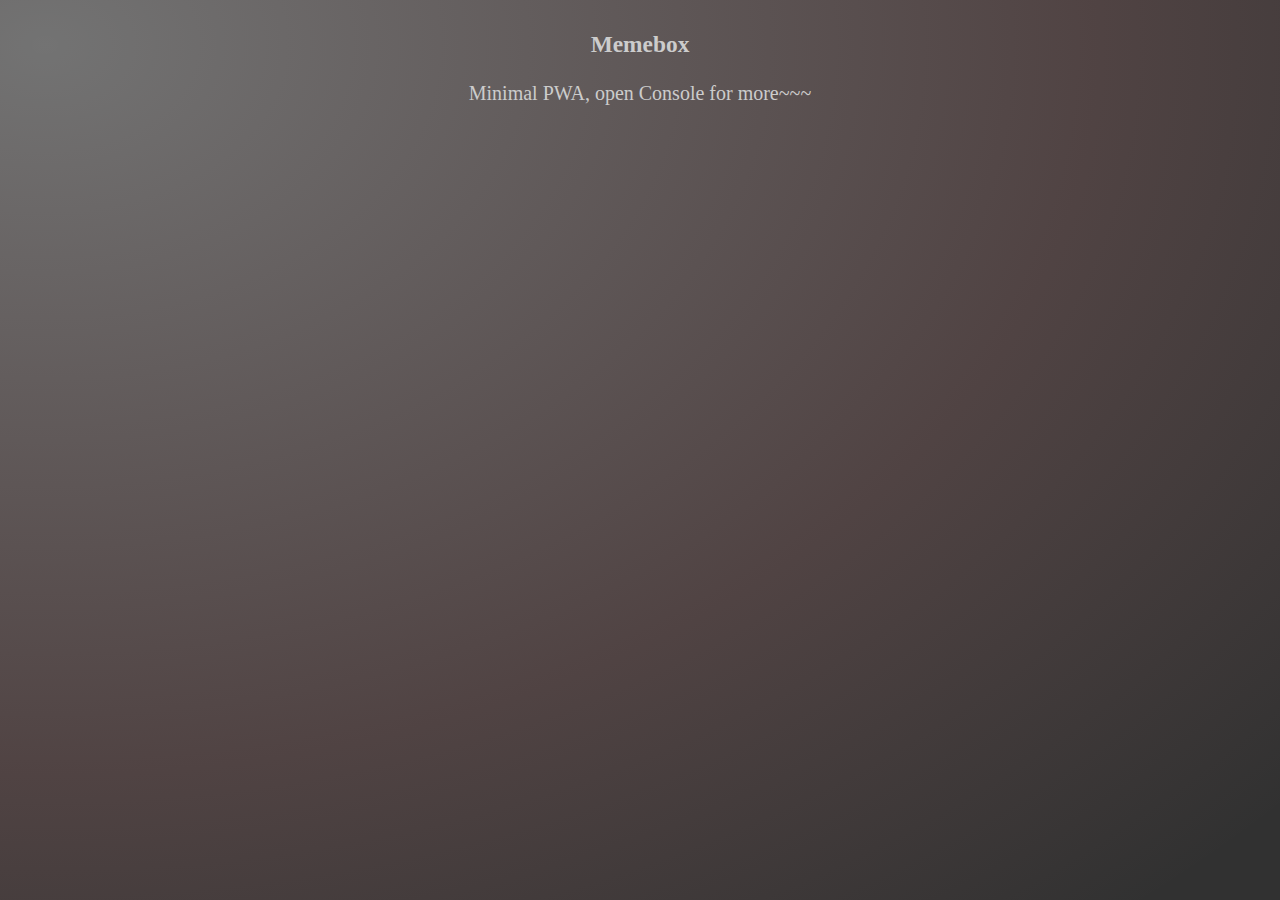
<file: pwa/index.html>
<head>
    <title>Minimal PWA</title>
    <meta charset="utf-8">
    <meta name="viewport" content="width=device-width, user-scalable=no" />
    <link rel="stylesheet" type="text/css" href="main.css">
    <link rel="manifest" href="manifest.json">
</head>

<body>
    <h3>Memebox</h3>
    <div class="main-text">Minimal PWA, open Console for more~~~</div>
    <script type="text/javascript">
    if (navigator.serviceWorker != null) {
        navigator.serviceWorker.register("sw.js").then(function(registration) {
        	console.log(registration.scope);
        })
    }
    </script>
</body>
</file>
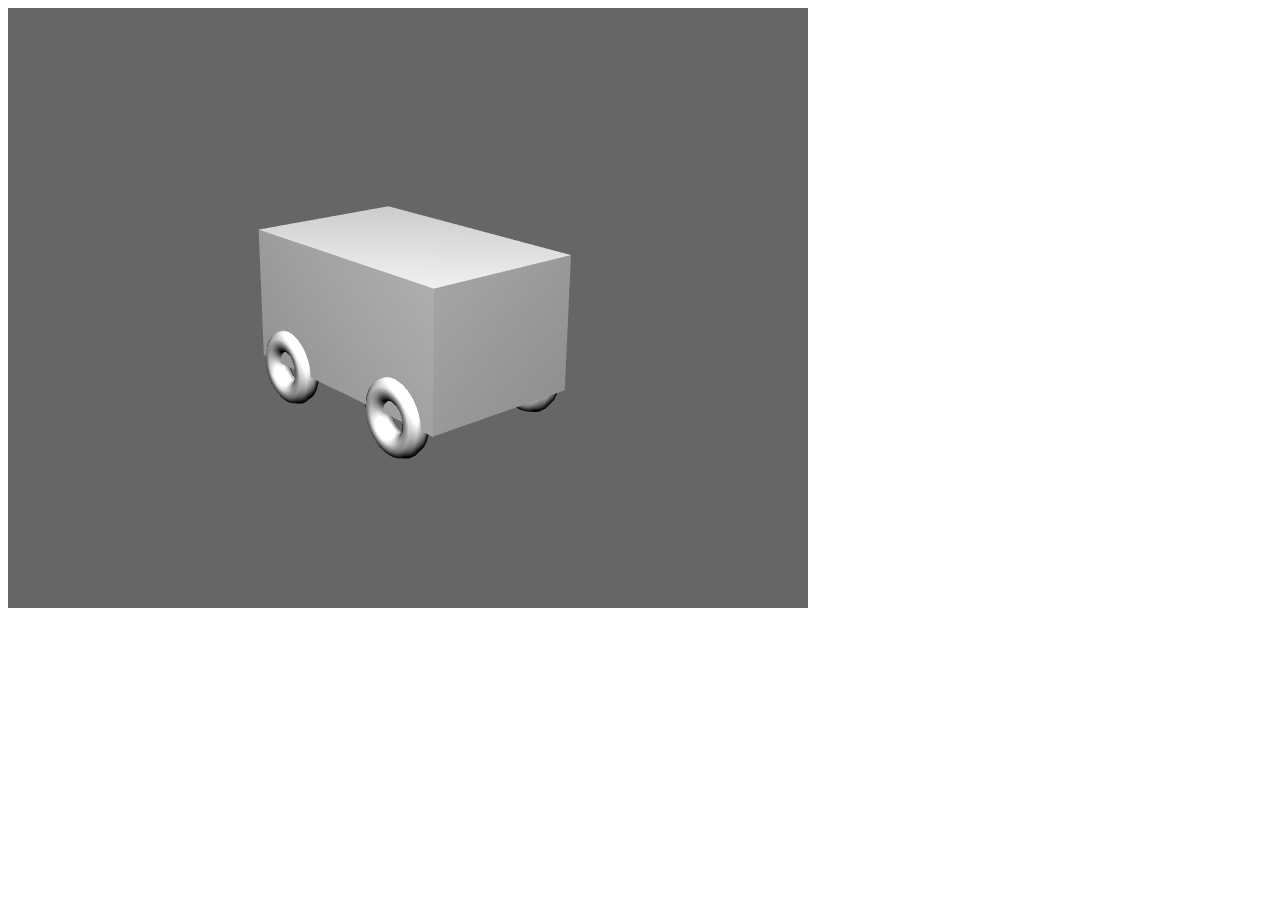
<file: 1.html>
<!DOCTYPE html>
<html lang="en">
<head>
    <meta charset="UTF-8">
    <title>任务一</title>
    <script type="text/javascript" src="./three.js"></script>
    <script type="text/javascript">
        function init() {
            var renderer = new THREE.WebGLRenderer({
                canvas:document.getElementById("mainCanvas"),
                antialias: true,
                precision: "highp"
            });
            renderer.setClearColor(0x666666);
            var camera = new THREE.PerspectiveCamera(30,4/3,1,100);
            camera.position.set(12,5,10);
            camera.lookAt(new THREE.Vector3(0,0,0));
            var scene = new THREE.Scene();
            scene.add(camera);
            makeLight(scene);
            var material = new THREE.MeshLambertMaterial({
                color:0xf5f5f5
            });
            drawTorus(scene,material,{x:-1.3,y:-1,z:1.2});
            drawTorus(scene,material,{x:1.2,y:-1,z:1.2});
            drawTorus(scene,material,{x:-1.3,y:-1,z:-1.3});
            drawTorus(scene,material,{x:1.2,y:-1,z:-1.3});
            drawCube(scene,material);

            renderer.render(scene,camera);
        }
        /**
         * 灯光
         * @param scene
         */
        function makeLight(scene) {
            var light = new THREE.PointLight(0xf1f1f1,2,100);
            light.position.set(15,20,15);
            scene.add(light);
        }
        /**
         * 车体
         * @param scene
         * @param material
         */
        function drawCube(scene,material) {
            var cube = new THREE.Mesh(new THREE.CubeGeometry(4,2,2.5),material);
            scene.add(cube);
        }
        /**
         * 车轱辘
         * @param scene
         * @param material
         */
        function drawTorus(scene,material,position) {
            var torus = new THREE.Mesh(new THREE.TorusGeometry(0.4,0.18,10,100),material);
            scene.add(torus);
            torus.position.set(position.x,position.y,position.z);
        }
    </script>
</head>
<body onload="init()">
<canvas id="mainCanvas" width="800px" height="600px"></canvas>
</body>
</html>
</file>
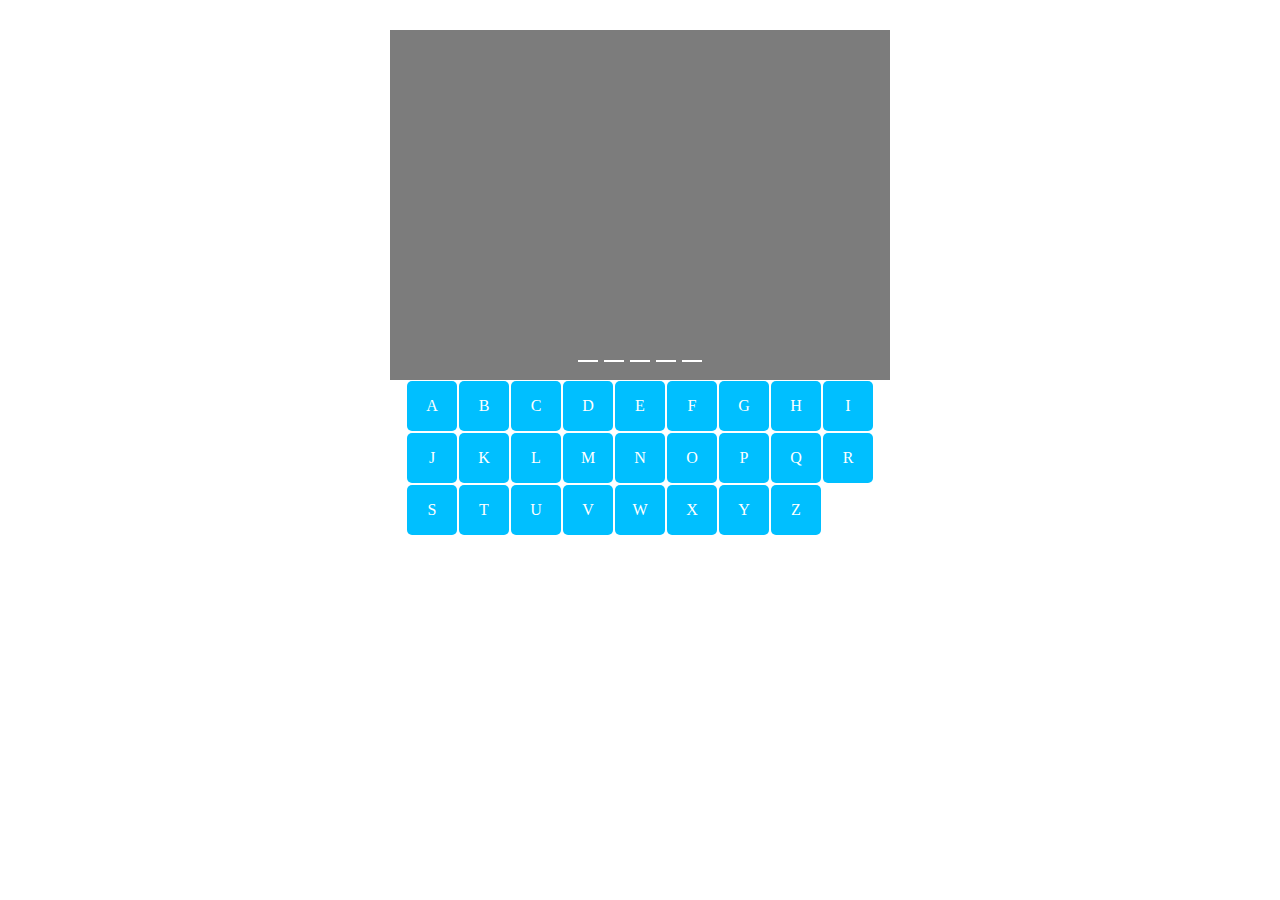
<file: hangman/hangman.html>
<!doctype html>
<html lang="en">
<head>
    <meta charset="UTF-8">
    <meta name="viewport"
          content="width=device-width, user-scalable=no, initial-scale=1.0, maximum-scale=1.0, minimum-scale=1.0">
    <meta http-equiv="X-UA-Compatible" content="ie=edge">
    <title>Document</title>
    <link rel="stylesheet" href="index.css">
</head>
<body>
<div class="container">
 <div class="box">
  <div class="person">
   <div>
    <span class="top"></span>
    <span class="left"></span>
    <span class="right"></span>
    <span class="bottom"></span>
   </div>
   <div></div>
   <div class="linear"></div>
   <div class="linear"></div>
   <div class="linear"></div>
   <div class="linear"></div>
   <div class="linear"></div>
  </div>
  <div class="word">
  </div>
 </div>

 <div class="keyboard">
    <ul>
     <li>A</li>
     <li>B</li>
     <li>C</li>
     <li>D</li>
     <li>E</li>
     <li>F</li>
     <li>G</li>
     <li>H</li>
     <li>I</li>
     <li>J</li>
     <li>K</li>
     <li>L</li>
     <li>M</li>
     <li>N</li>
     <li>O</li>
     <li>P</li>
     <li>Q</li>
     <li>R</li>
     <li>S</li>
     <li>T</li>
     <li>U</li>
     <li>V</li>
     <li>W</li>
     <li>X</li>
     <li>Y</li>
     <li>Z</li>
    </ul>
 </div>
</div>
<div class="mask">
    <div>
       <div class="text"></div>
       <span class="restart">Restart</span>
    </div>
</div>
<script src="index.js" type="text/javascript"></script>
</body>
</html>
</file>
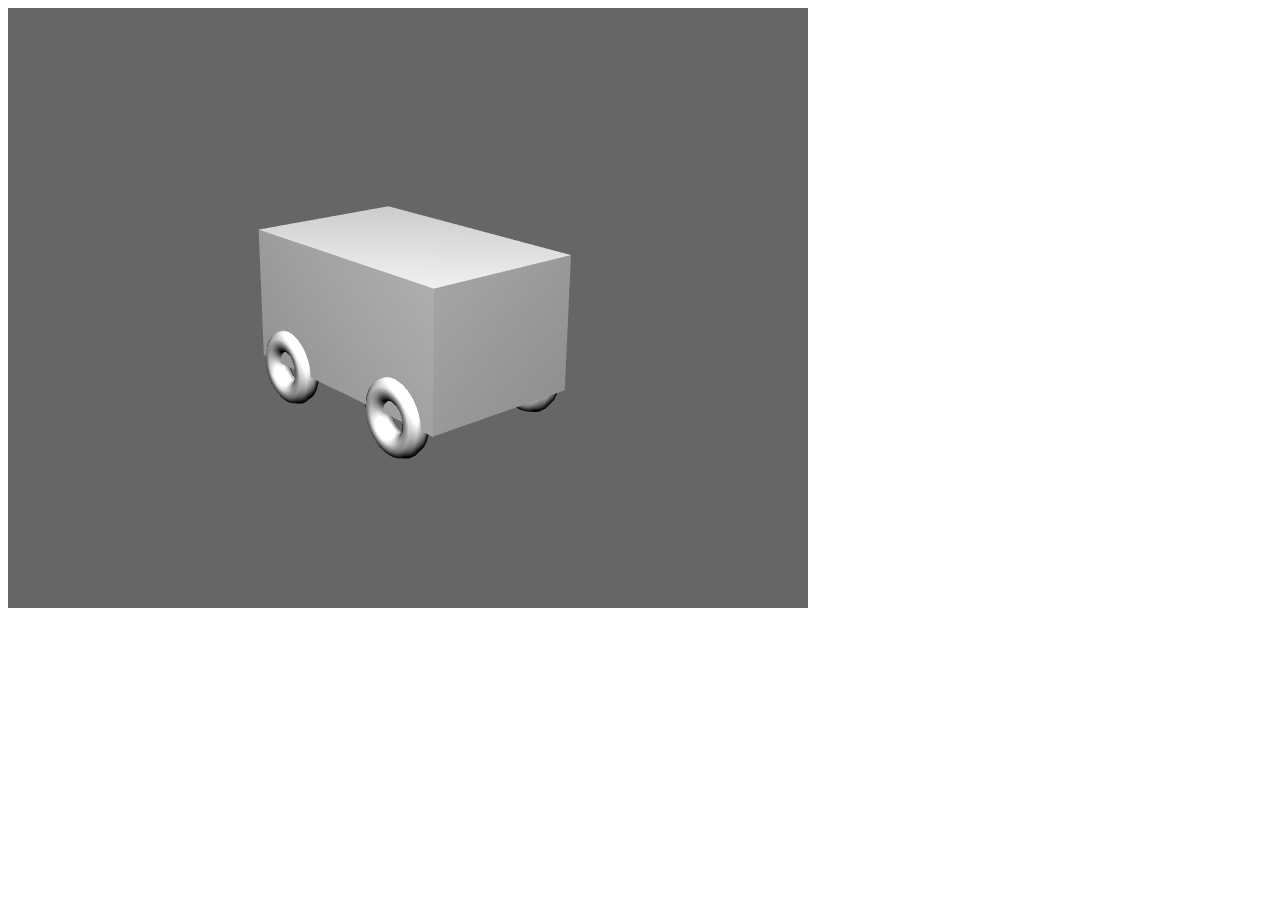
<file: threeJs/1.html>
<!DOCTYPE html>
<html lang="en">
<head>
    <meta charset="UTF-8">
    <title>任务一</title>
    <script type="text/javascript" src="three.js"></script>
    <script type="text/javascript">
        function init() {
            var renderer = new THREE.WebGLRenderer({
                canvas:document.getElementById("mainCanvas"),
                antialias: true,
                precision: "highp"
            });
            renderer.setClearColor(0x666666);
            var camera = new THREE.PerspectiveCamera(30,4/3,1,100);
            camera.position.set(12,5,10);
            camera.lookAt(new THREE.Vector3(0,0,0));
            var scene = new THREE.Scene();
            scene.add(camera);
            makeLight(scene);
            var material = new THREE.MeshLambertMaterial({
                color:0xf5f5f5
            });
            drawTorus(scene,material,{x:-1.3,y:-1,z:1.2});
            drawTorus(scene,material,{x:1.2,y:-1,z:1.2});
            drawTorus(scene,material,{x:-1.3,y:-1,z:-1.3});
            drawTorus(scene,material,{x:1.2,y:-1,z:-1.3});
            drawCube(scene,material);

            renderer.render(scene,camera);
        }
        /**
         * 灯光
         * @param scene
         */
        function makeLight(scene) {
            var light = new THREE.PointLight(0xf1f1f1,2,100);
            light.position.set(15,20,15);
            scene.add(light);
        }
        /**
         * 车体
         * @param scene
         * @param material
         */
        function drawCube(scene,material) {
            var cube = new THREE.Mesh(new THREE.CubeGeometry(4,2,2.5),material);
            scene.add(cube);
        }
        /**
         * 车轱辘
         * @param scene
         * @param material
         */
        function drawTorus(scene,material,position) {
            var torus = new THREE.Mesh(new THREE.TorusGeometry(0.4,0.18,10,100),material);
            scene.add(torus);
            torus.position.set(position.x,position.y,position.z);
        }
    </script>
</head>
<body onload="init()">
<canvas id="mainCanvas" width="800px" height="600px"></canvas>
</body>
</html>
</file>
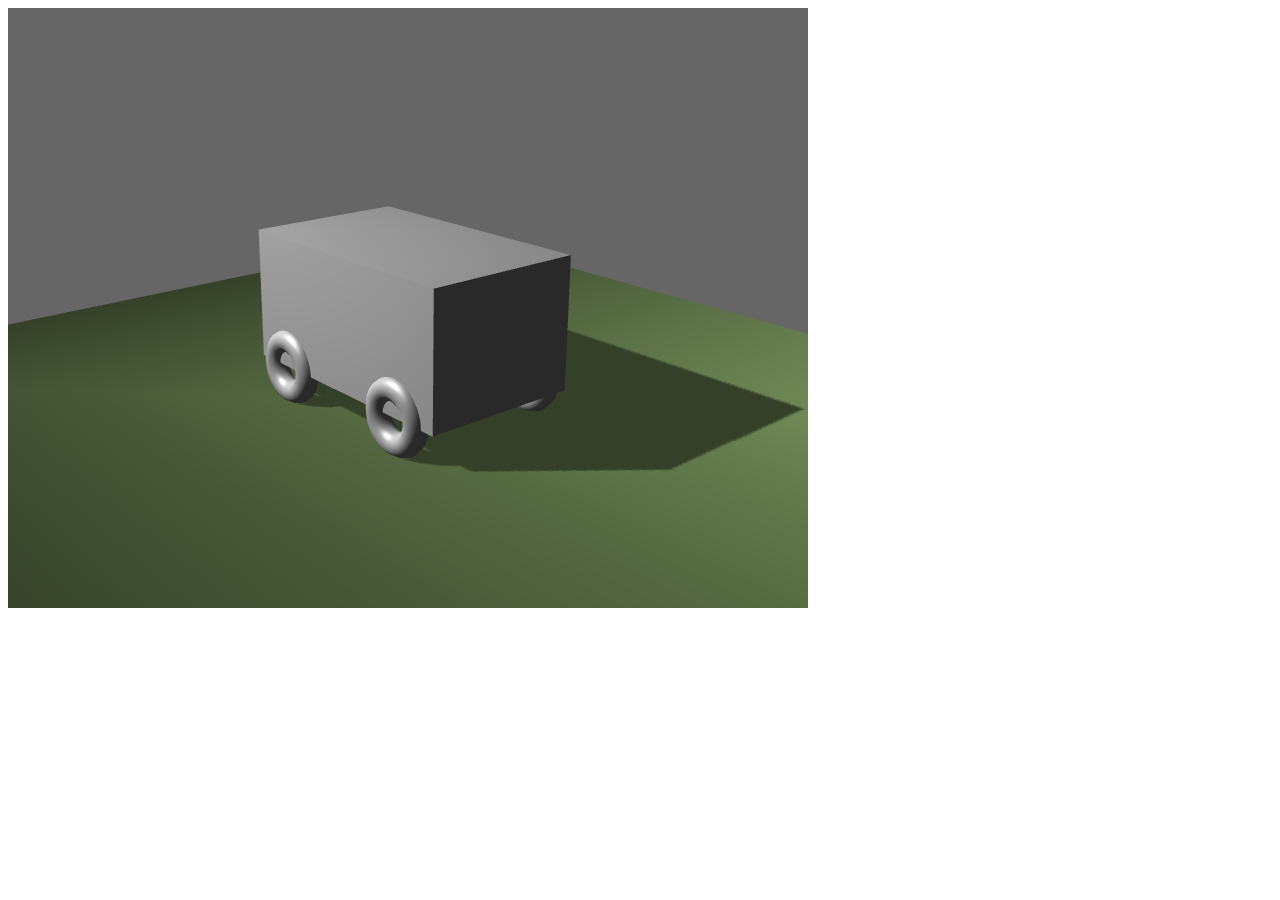
<file: threejs/2.html>
<!DOCTYPE html>
<html lang="en">
<head>
    <meta charset="UTF-8">
    <title>任务二</title>
    <script type="text/javascript" src="three.js"></script>
    <script type="text/javascript">
        function init() {
            var renderer = new THREE.WebGLRenderer({
                canvas: document.getElementById("mainCanvas"),
                antialias: true,
                precision: "highp",
            });
            renderer.shadowMapEnabled = true;
//            renderer.shadowMapSoft = true;
            renderer.setClearColor(0x666666);
            var camera = new THREE.PerspectiveCamera(30, 4 / 3, 1, 100);
            camera.position.set(12, 5, 10);
            camera.lookAt(new THREE.Vector3(0, 0, 0));
            var scene = new THREE.Scene();
            scene.add(camera);
            var material = new THREE.MeshPhongMaterial({
                color: 0x666666
            });
            drawCube(scene, material);
            makeLight(scene);
            drawTorus(scene, material, {x: -1.3, y: -1, z: 1.2});
            drawTorus(scene, material, {x: 1.2, y: -1, z: 1.2});
            drawTorus(scene, material, {x: -1.3, y: -1, z: -1.3});
            drawTorus(scene, material, {x: 1.2, y: -1, z: -1.3});
            drawPlane(scene);
            renderer.render(scene, camera);
        }
        /**
         * 灯光
         * @param scene
         */
        function makeLight(scene) {
            var light = new THREE.SpotLight(0xffffff, 2, 100, Math.PI / 6, 25);
            light.castShadow = true;
            light.shadowCameraVisible = true;
            light.shadowMapWidth = 1024;
            light.shadowMapHeight = 1024;
            light.shadowDarkness = 1;
            light.position.set(-5, 10, 10);
            scene.add(light);
            var ambient = new THREE.AmbientLight(0x666666);
            scene.add(ambient);
        }
        /**
         * 底部平面
         *
         */
        function drawPlane(scene) {
            var plane = new THREE.Mesh(new THREE.PlaneGeometry(15, 15), new THREE.MeshLambertMaterial({
                color: 0x82A064
            }));
            plane.receiveShadow = true;
            plane.rotation.x = -Math.PI / 2;
            plane.position.y = -1.5;
            scene.add(plane);
        }
        /**
         * 车体
         * @param scene
         * @param material
         */
        function drawCube(scene, material) {
            var cube = new THREE.Mesh(new THREE.CubeGeometry(4, 2, 2.5), material);
            cube.castShadow = true;
            scene.add(cube);
            return cube;
        }
        /**
         * 车轱辘
         * @param scene
         * @param material
         */
        function drawTorus(scene, material, position) {
            var torus = new THREE.Mesh(new THREE.TorusGeometry(0.4, 0.18, 10, 100), material);
            torus.castShadow = true;
            scene.add(torus);
            torus.position.set(position.x, position.y, position.z);
        }
    </script>
</head>
<body onload="init()">
<canvas id="mainCanvas" width="800px" height="600px"></canvas>
</body>
</html>
</file>
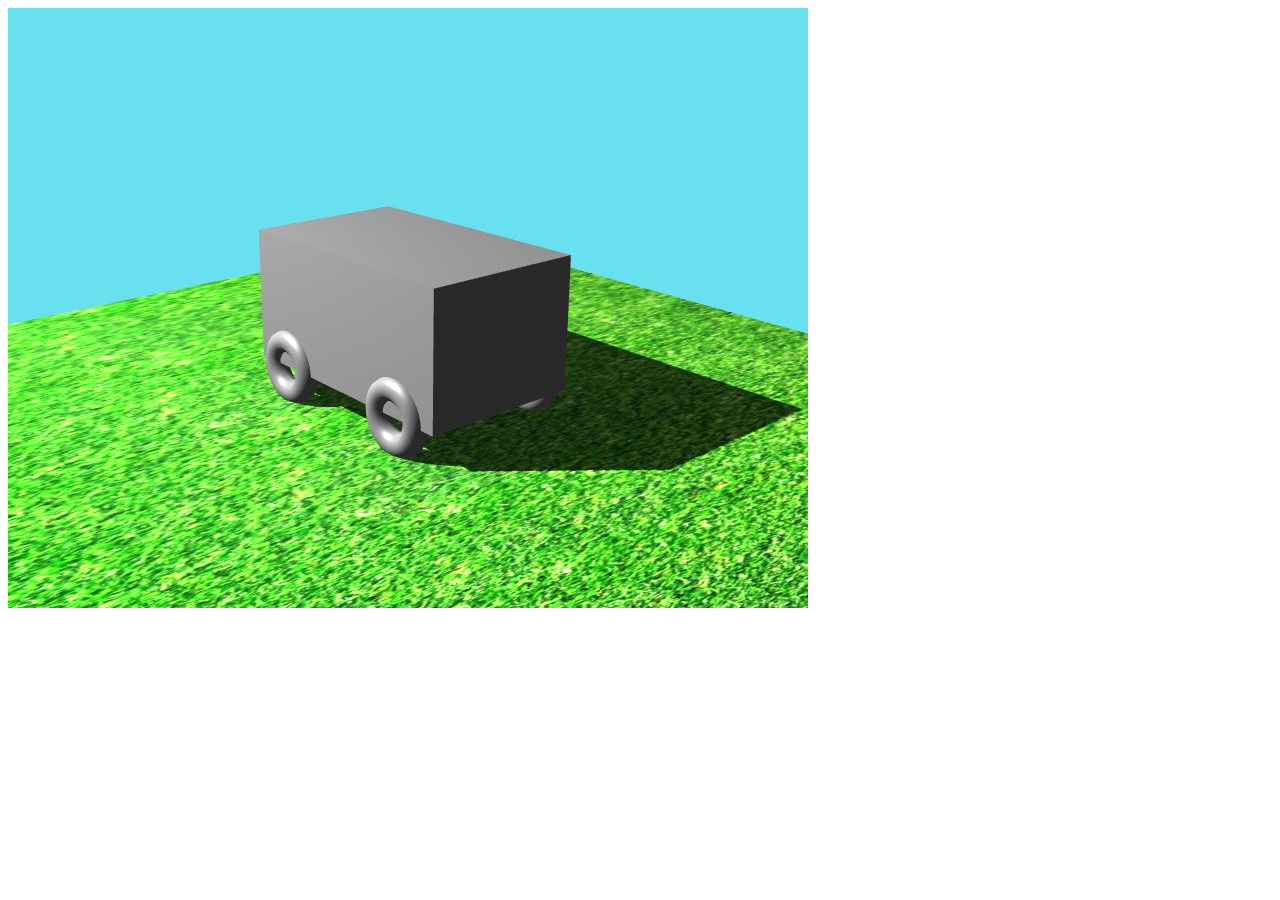
<file: threejs/3.html>
<!DOCTYPE html>
<html lang="en">
<head>
    <meta charset="UTF-8">
    <title>任务三</title>
    <script type="text/javascript" src="three.js"></script>
    <script type="text/javascript">
        function init() {
            var sky = THREE.ImageUtils.loadTexture("./img/sky.jpeg",{},function () {
                renderer.render(scene,camera);
            });
            var renderer = new THREE.WebGLRenderer({
                canvas: document.getElementById("mainCanvas"),
                antialias: true,
                precision: "highp",
//                map:sky
            });
//            var mainCanvas = document.getElementById("mainCanvas");
//            var yImg = new Image();
//            yImg.onload = function () {
//                mainCanvas.getContext("2d").drawImage(this,0,0);
//            };
//            yImg.src="./img/sky.jpeg";
            renderer.shadowMapEnabled = true;
            renderer.setClearColor(0x69E0F0);
            var camera = new THREE.PerspectiveCamera(30, 4 / 3, 1, 100);
            camera.position.set(12, 5, 10);
            camera.lookAt(new THREE.Vector3(0, 0, 0));
            var scene = new THREE.Scene();
            scene.add(camera);
            var material = new THREE.MeshPhongMaterial({
                color: 0x666666
            });
            drawCube(scene, material);
            makeLight(scene);
            drawTorus(scene, material, {x: -1.3, y: -1, z: 1.2});
            drawTorus(scene, material, {x: 1.2, y: -1, z: 1.2});
            drawTorus(scene, material, {x: -1.3, y: -1, z: -1.3});
            drawTorus(scene, material, {x: 1.2, y: -1, z: -1.3});
            drawPlane(renderer,scene,camera);
            renderer.render(scene, camera);
        }
        /**
         * 灯光
         * @param scene
         */
        function makeLight(scene) {
            var light = new THREE.PointLight(0xffffff, 2, 100, Math.PI / 6, 25);
            light.castShadow = true;
            light.shadowCameraVisible = true;
            light.shadowMapWidth = 1024;
            light.shadowMapHeight = 1024;
            light.shadowDarkness = 1;
            light.position.set(-5, 10, 10);
            scene.add(light);
            var ambient = new THREE.AmbientLight(0x666666);
            scene.add(ambient);
        }
        /**
         * 底部平面
         *
         */
        function drawPlane(renderer,scene,camera) {
            var planeMaterial = THREE.ImageUtils.loadTexture("./img/timg.jpeg",{},function () {
                renderer.render(scene,camera);
            });
            var plane = new THREE.Mesh(new THREE.PlaneGeometry(15, 15), new THREE.MeshLambertMaterial({
                map:planeMaterial
            }));
            plane.receiveShadow = true;
            plane.rotation.x = -Math.PI / 2;
            plane.position.y = -1.5;
            scene.add(plane);
        }
        /**
         * 车体
         * @param scene
         * @param material
         */
        function drawCube(scene, material) {
            var cube = new THREE.Mesh(new THREE.CubeGeometry(4, 2, 2.5), material);
            cube.castShadow = true;
            scene.add(cube);
            return cube;
        }
        /**
         * 车轱辘
         * @param scene
         * @param material
         */
        function drawTorus(scene, material, position) {
            var torus = new THREE.Mesh(new THREE.TorusGeometry(0.4, 0.18, 10, 100), material);
            torus.castShadow = true;
            scene.add(torus);
            torus.position.set(position.x, position.y, position.z);
        }
    </script>
</head>
<body onload="init()">
<canvas id="mainCanvas" width="800px" height="600px"></canvas>
</body>
</html>
</file>
<file: pwa/main.css>
body {
    display: flex;
    flex-direction: column;
    justify-content: center;
    align-items: center;
    /*font-family: Helvetica Neue;*/
    font-weight: 200;
    font-size: 20px;
    background-color: #313131;
    background-image: radial-gradient(ellipse farthest-corner at 45px 45px ,
    hsla(0,80%,100%,0.32) 0%,
    hsla(0,80%,80%,0.16) 60%,
    hsla(0,80%,80%,0) 95%);
    color: #ccc;
}

.main-text {
    white-space: nowrap;
}

img {
    width: auto;
    max-width: 80%;
}

.revision {
    font-weight: 200;
    position: fixed;
    top: 32px;
    left: 32px;
}

.network-message {
    font-weight: 200;
    position: fixed;
    bottom: 32px;
    right: 32px;
}
</file>
<file: hangman/index.css>
*{
    margin: 0;
    padding:0;
}
li{
    list-style: none;
}
.container{
    padding:10px;
    width:500px;
    margin:20px auto;
}
.box{
    width: 100%;
    height: 350px;
    background: #7C7C7C;
    margin: auto;
}
.person{
    position: relative;
    width: 300px;
    height: 300px;
    margin: auto;
}
.person div{
    position: absolute;
    background: #fff;
    transform-origin: 0 0 ;
    -webkit-transform-origin: 0 0 ;
}
.person div:nth-of-type(1){
    top:20px;
    bottom:20px;
    left: 40px;
    width: 80px;
    background: transparent;
}
.person div:nth-of-type(1) span{
    position: absolute;
    background: #fff;
}
.top,.left,.right{
    top:0;
}
.top{
    left: 0;
    right: 0;
    height: 3px;
}
.right{
    right:0;
    height: 50px;
    width: 3px;
}
.left{
    left:0;
    bottom:0;
    width: 3px;
}
.bottom{
    left: -20px;
    bottom:0;
    width: 40px;
    height: 3px;
}
.person div{
    display: none;
}
.person div:nth-of-type(2){
    top:70px;
    left:100px;
    width: 30px;
    height: 30px;
    border-radius: 50%;
    background: transparent;
    border:2px solid #fff;
}
.linear{
    width: 3px;
    height: 30px;
}
.person div:nth-of-type(3){
    top:102px;
    left: 115px;
    height: 50px;
}
.person div:nth-of-type(4),.person div:nth-of-type(5){
    top:115px;
    left: 115px;
}
.person div:nth-of-type(6),.person div:nth-of-type(7){
    top:150px;
    left: 115px;
}
.person div:nth-of-type(4){
    transform: rotateZ(60deg);
}
.person div:nth-of-type(5){
    transform: rotateZ(-60deg);
}
.person div:nth-of-type(6){
    transform: rotateZ(45deg);
}
.person div:nth-of-type(7){
    transform: rotateZ(-45deg);
}
.keyboard{
    width: 100%;
}
.keyboard ul{
    width: 468px;
    display: flex;
    flex-wrap: wrap;
   -webkit-flex-wrap: wrap;
    margin: auto;
}
.keyboard ul li{
    width: 50px;
    line-height: 50px;
    text-align: center;
    margin: 1px;
    border-radius: 5px;
    color:#fff;
    background: #00BFFF;
    cursor: pointer;
}
.keyboard ul .choice{
    background: #ff3a1e;
    cursor: no-drop;
}
.keyboard ul .no{
    background: #c0c0c0;
    cursor: no-drop;
}
.word{
    padding: 10px 5px;
    font-size: 0;
    text-align: center;
}
.word span{
    display: inline-block;
    border-bottom:2px solid #fff;
    color:#fff;
    width: 20px;
    font-size: 15px;
    margin:0 3px;
    vertical-align:middle;
    height: 20px;
}
.mask{
    position: absolute;
    display: none;
    top:0;
    left: 0;
    right: 0;
    bottom:0;
    background: rgba(0,0,0,.3);
}
.mask>div{
    position: absolute;
    top:50%;
    left: 50%;
    width: 400px;
    height: 240px;
    background: #fff;
    border-radius: 5px;
    margin: -200px;
    padding:10px;
    box-sizing: border-box;
}
.text{
    margin: 40px;
    text-align: center;
}
.restart{
    cursor: pointer;
    display: block;
    margin: auto;
    width: 200px;
    text-align: center;
    line-height: 50px;
    border-radius: 5px;
    background: #00e200;
    color:#fff;
}
</file>
